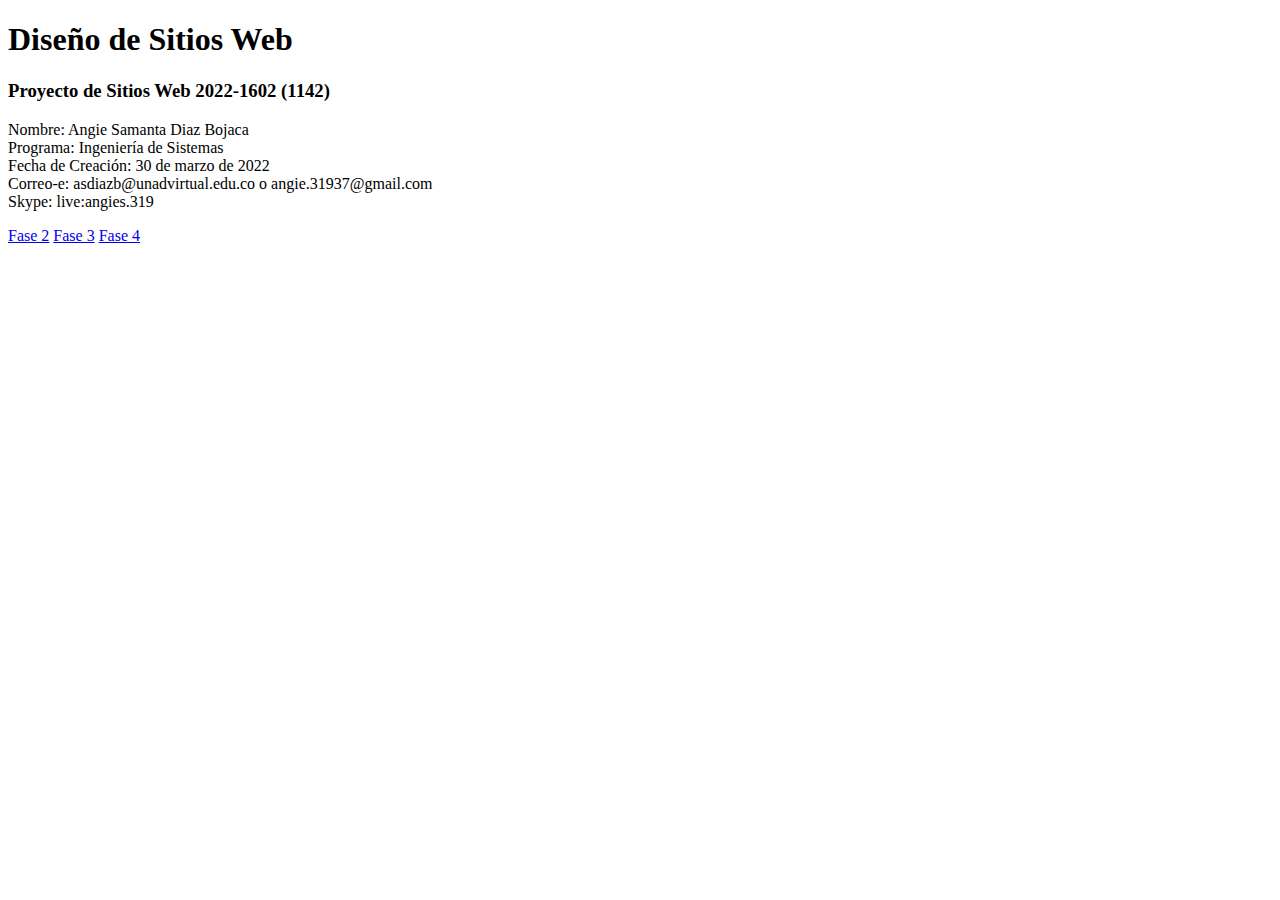
<file: index.html>
<!DOCTYPE html>
<html lang="es">
<head>
    <meta charset="UTF-8">
    <meta http-equiv="X-UA-Compatible" content="IE=edge">
    <meta name="viewport" content="width=device-width, initial-scale=1.0">
    <title>Document</title>
</head>
<body>
    <h1>Diseño de Sitios Web</h1>
    <h3>Proyecto de Sitios Web 2022-1602 (1142)</h3>
    <p>Nombre: Angie Samanta Diaz Bojaca<br>
    Programa: Ingeniería de Sistemas <br>
    Fecha de Creación: 30 de marzo de 2022<br>
    Correo-e: asdiazb@unadvirtual.edu.co o angie.31937@gmail.com<br> 
    Skype: live:angies.319
    </p>

    <a href="Fase 2/design.html"> Fase 2</a>
    <a href="Fase 3/index.html"> Fase 3</a>
    <a href="Fase 4/index.html"> Fase 4</a>
</body>
</html>
</file>
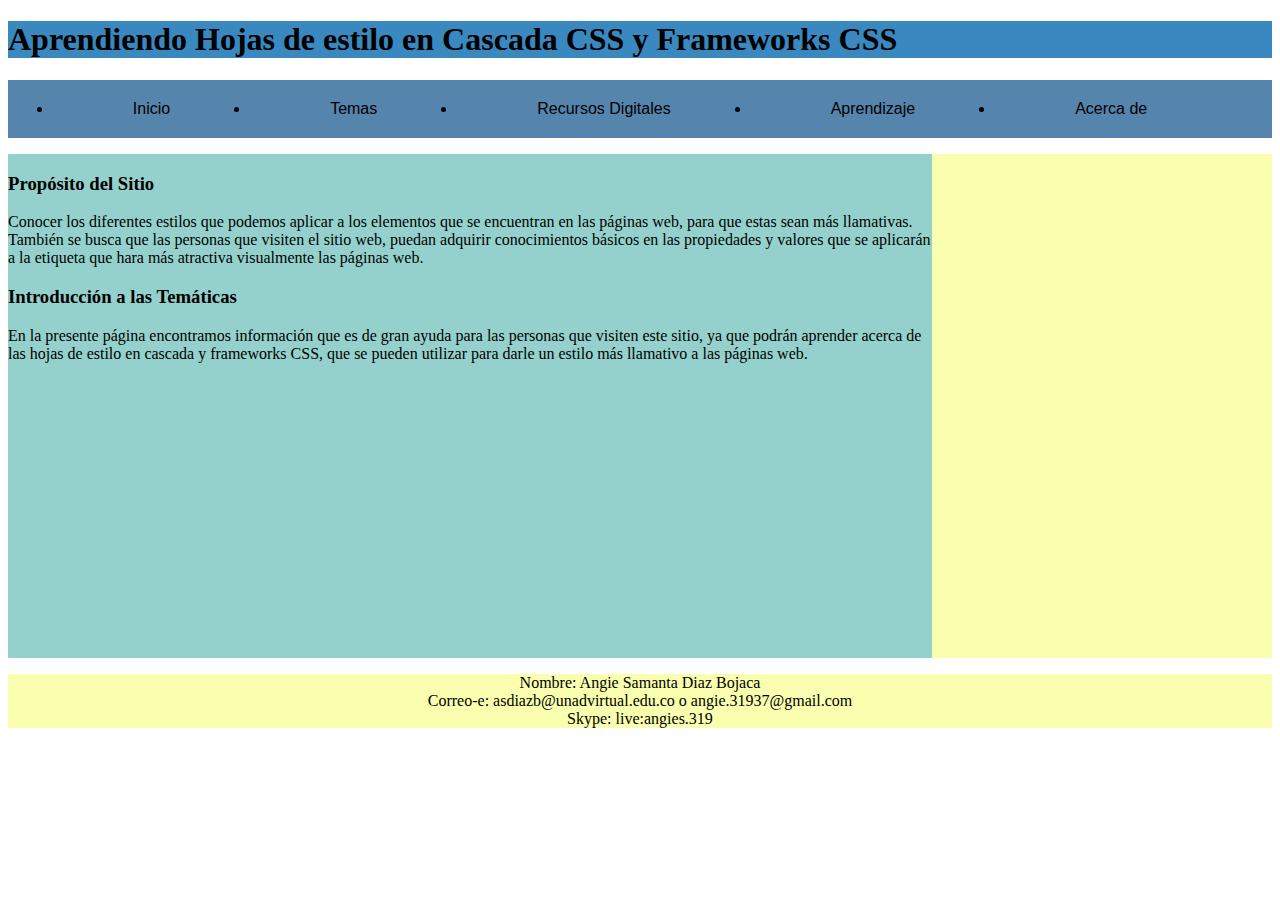
<file: Fase 3/index.html>
<!DOCTYPE html>
<html lang="es">

<head>
    <meta charset="UTF-8">
    <meta http-equiv="X-UA-Compatible" content="IE=edge">
    <meta name="viewport" content="width=device-width, initial-scale=1.0">
    <title>Document</title>
    <link rel="stylesheet" href="CSS/estilos.css">
</head>

<body>
    <header>
        <!-- Titulo del sitio -->
        <h1>
            Aprendiendo Hojas de estilo en Cascada CSS y Frameworks CSS
        </h1>
    </header>
    <nav>
        <ul class="menu">
            <li><a href="index.html">Inicio</a></li>
            <li><a href="#">Temas</a>
                <ul>
                    <li><a href="tema1.html">Hojas de Estilo en Cascada CSS</a></li>
                    <li><a href="tema2.html">Frameworks CSS </a></li>
                </ul>
            </li>
            <li><a href="#">Recursos Digitales</a>
                <ul>
                    <li> <a href="recurso1.html"> Recursos 1</a></li>
                    <li> <a href="recurso2.html"> Recursos 2</a></li>
                </ul>
            </li>
            <li><a href="#">Aprendizaje</a>
                <ul>
                    <li>Actividad 1</li>
                    <li>Actividad 2</li>
                </ul>
            </li>
            <li><a href="#">Acerca de</a>
                <ul>
                    <li> <a href="autor.html">Autor</a></li>   
                </ul>
            </li>
        </ul>
    </nav>
    <main>
        <section>
            <article>
                <h3>Propósito del Sitio</h3>
                <p>Conocer los diferentes estilos que podemos aplicar a los elementos que se encuentran en las páginas web,
                    para que estas sean más llamativas.
                    También se busca que las personas que visiten el sitio web, puedan adquirir conocimientos básicos en las
                    propiedades y valores que se aplicarán a la etiqueta que hara más atractiva visualmente las páginas web.  </p>
            </article>
            <article>
                <h3>Introducción a las Temáticas</h3>
                <p>En la presente página encontramos información que es de gran ayuda para las personas que visiten este sitio,
                    ya que podrán aprender acerca de las hojas de estilo en cascada y frameworks CSS, que se pueden utilizar para 
                    darle un estilo más llamativo a las páginas web. </p>

            </article>
        </section>
        <aside>
            <iframe src="https://www.facebook.com/plugins/page.php?href=https%3A%2F%2F.facebook.com%2FUniversidadUNAD%2F&tabs=timeline&width=340&height=500&small_header=false&adapt_container_width=true&hide_cover=false&show_facepile=true&appId" width="340" height="500" style="border:none;overflow:hidden" scrolling="no" frameborder="0" allowfullscreen="true" allow="autoplay; clipboard-write; encrypted-media; picture-in-picture; web-share"></iframe>
        </aside>
    </main>
    <footer>
        <p>Nombre: Angie Samanta Diaz Bojaca <br>
            Correo-e: asdiazb@unadvirtual.edu.co o angie.31937@gmail.com<br>
            Skype: live:angies.319
        </p>
        </footer>
    </section>
</body>
</html>
</file>
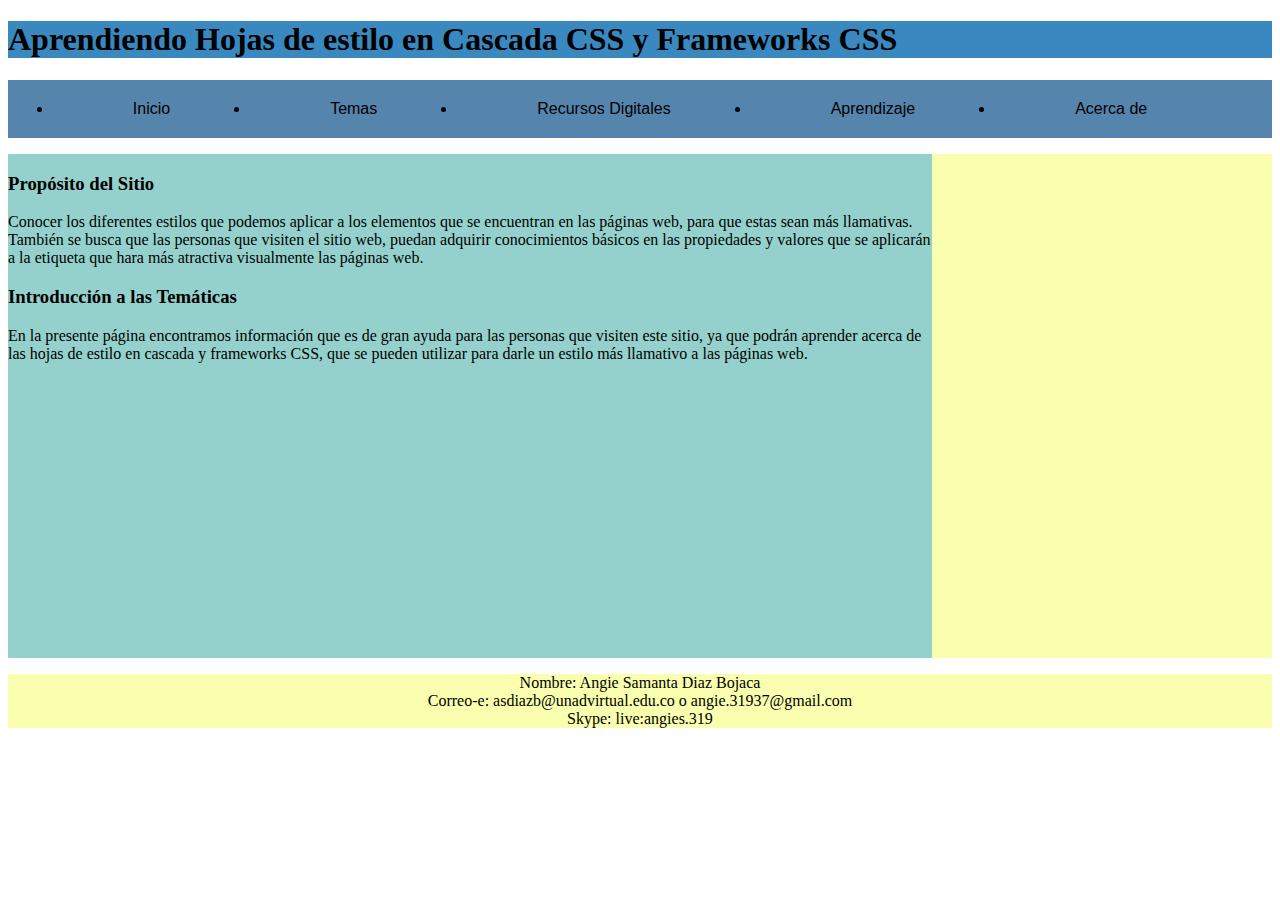
<file: Fase 4/index.html>
<!DOCTYPE html>
<html lang="es">

<head>
    <meta charset="UTF-8">
    <meta http-equiv="X-UA-Compatible" content="IE=edge">
    <meta name="viewport" content="width=device-width, initial-scale=1.0">
    <title>Document</title>
    <link rel="stylesheet" href="CSS/estilos.css">
</head>

<body>
    <header>
        <!-- Titulo del sitio -->
        <h1>
            Aprendiendo Hojas de estilo en Cascada CSS y Frameworks CSS
        </h1>
    </header>
    <nav>
        <ul class="menu">
            <li><a href="index.html">Inicio</a></li>
            <li><a href="#">Temas</a>
                <ul>
                    <li><a href="tema1.html">Hojas de Estilo en Cascada CSS</a></li>
                    <li><a href="tema2.html">Frameworks CSS </a></li>
                </ul>
            </li>
            <li><a href="#">Recursos Digitales</a>
                <ul>
                    <li> <a href="recurso1.html"> Recursos 1</a></li>
                    <li> <a href="recurso2.html"> Recursos 2</a></li>
                </ul>
            </li>
            <li><a href="#">Aprendizaje</a>
                <ul>
                    <li> <a href="Aprendizaje 1.html"> Actividad 1</a></li>
                    <li> <a href="Aprendizaje 2.html"> Actividad 2</a></li>
                </ul>
            </li>
            <li><a href="#">Acerca de</a>
                <ul>
                    <li> <a href="autor.html">Autor</a></li>   
                </ul>
            </li>
        </ul>
    </nav>
    <main>
        <section>
            <article>
                <h3>Propósito del Sitio</h3>
                <p>Conocer los diferentes estilos que podemos aplicar a los elementos que se encuentran en las páginas web,
                    para que estas sean más llamativas.
                    También se busca que las personas que visiten el sitio web, puedan adquirir conocimientos básicos en las
                    propiedades y valores que se aplicarán a la etiqueta que hara más atractiva visualmente las páginas web.  </p>
            </article>
            <article>
                <h3>Introducción a las Temáticas</h3>
                <p>En la presente página encontramos información que es de gran ayuda para las personas que visiten este sitio,
                    ya que podrán aprender acerca de las hojas de estilo en cascada y frameworks CSS, que se pueden utilizar para 
                    darle un estilo más llamativo a las páginas web. </p>

            </article>
        </section>
        <aside>
            <iframe src="https://www.facebook.com/plugins/page.php?href=https%3A%2F%2F.facebook.com%2FUniversidadUNAD%2F&tabs=timeline&width=340&height=500&small_header=false&adapt_container_width=true&hide_cover=false&show_facepile=true&appId" width="340" height="500" style="border:none;overflow:hidden" scrolling="no" frameborder="0" allowfullscreen="true" allow="autoplay; clipboard-write; encrypted-media; picture-in-picture; web-share"></iframe>
        </aside>
    </main>
    <footer>
        <p>Nombre: Angie Samanta Diaz Bojaca <br>
            Correo-e: asdiazb@unadvirtual.edu.co o angie.31937@gmail.com<br>
            Skype: live:angies.319
        </p>
        </footer>
    </section>
</body>
</html>
</file>
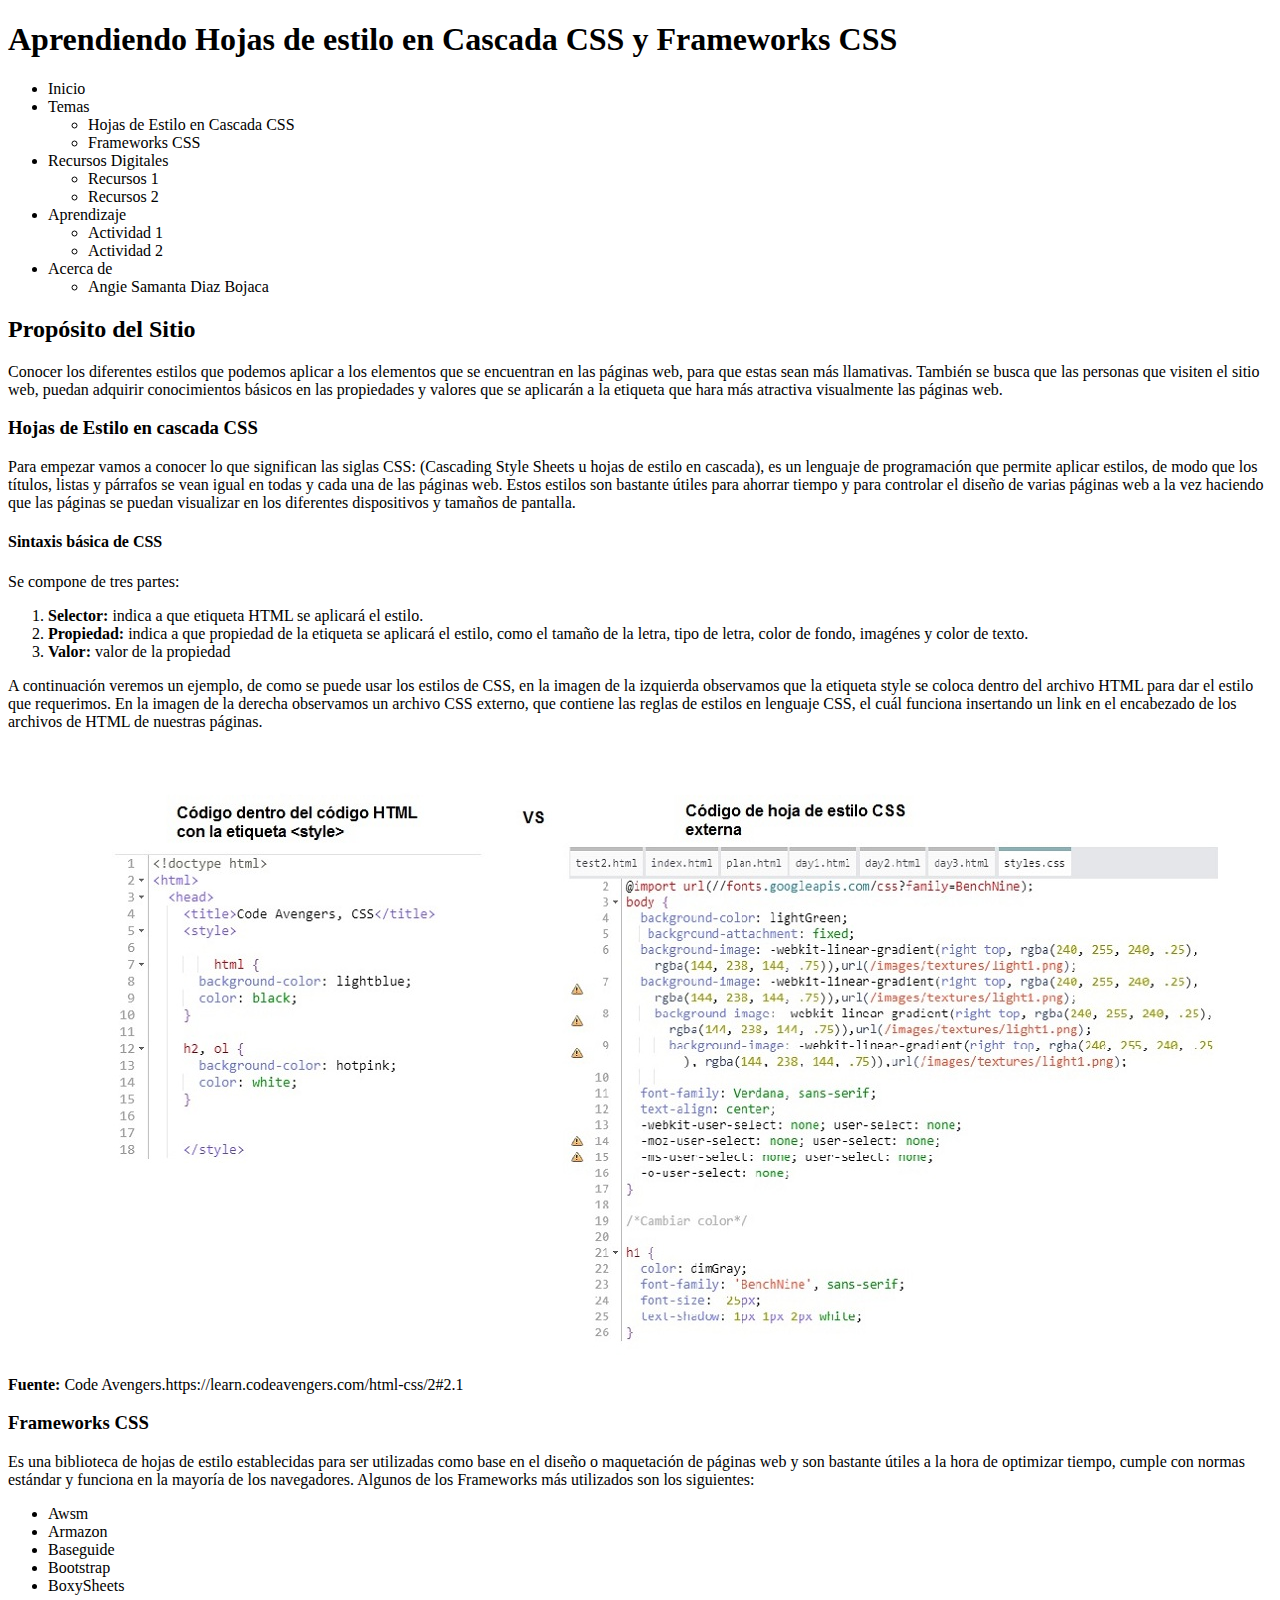
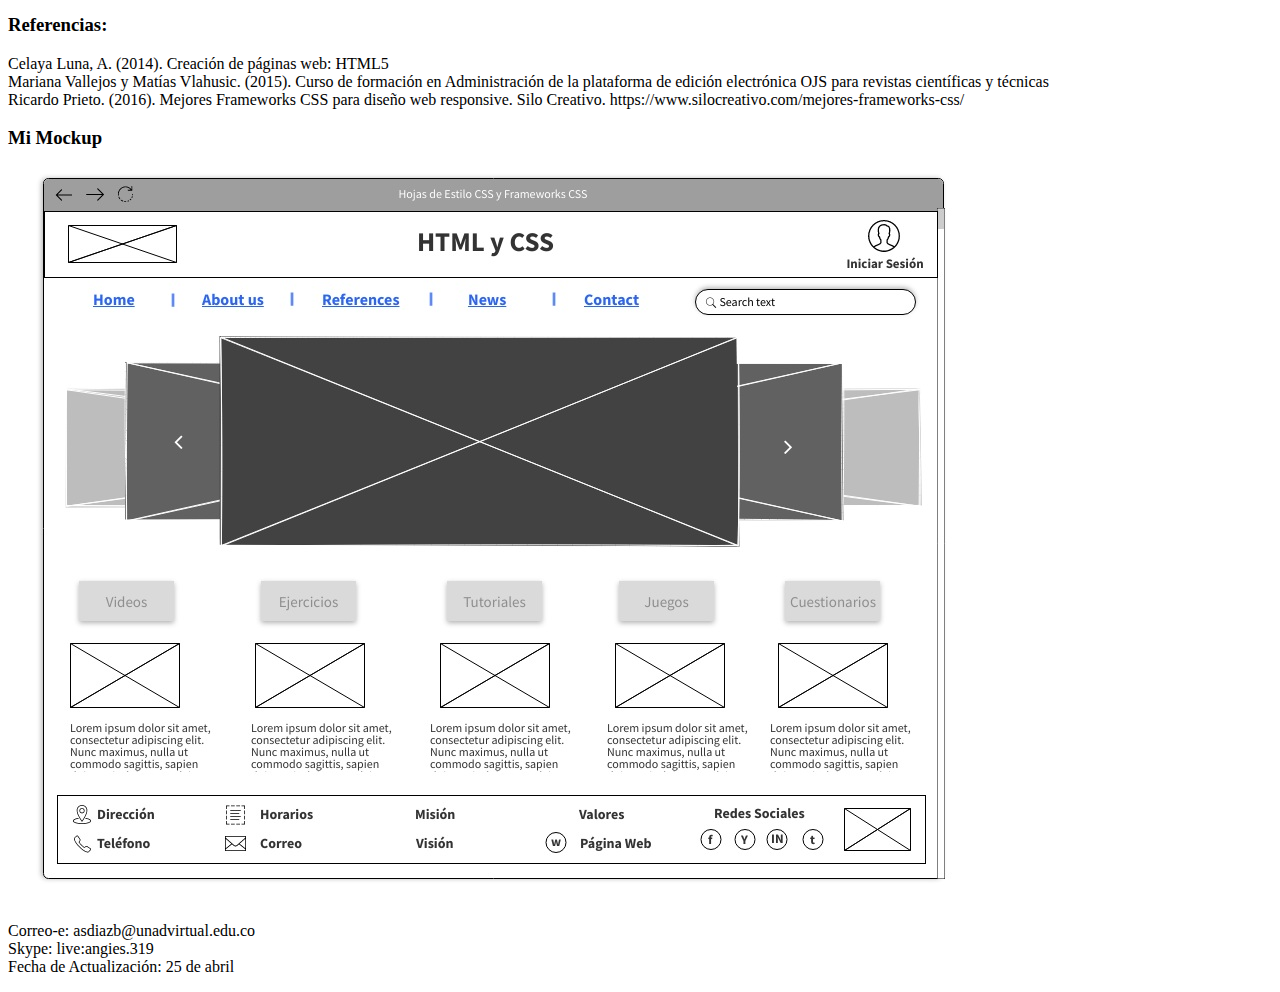
<file: Fase 2/design.html>
<!DOCTYPE html>
<html lang="es">

<head>
    <meta charset="UTF-8">
    <meta http-equiv="X-UA-Compatible" content="IE=edge">
    <meta name="viewport" content="width=device-width, initial-scale=1.0">
    <title>Document</title>
</head>

<body>
    <header>
        <!-- Titulo del sitio -->
        <h1>
            Aprendiendo Hojas de estilo en Cascada CSS y Frameworks CSS
        </h1>
    </header>
    <nav>
        <ul>
            <li>Inicio</li>
            <li>Temas
                <ul>
                    <li>Hojas de Estilo en Cascada CSS</li>
                    <li>Frameworks CSS</li>
                </ul>
            </li>
            <li>Recursos Digitales
                <ul>
                    <li>Recursos 1</li>
                    <li>Recursos 2</li>
                </ul>
            </li>
            <li>Aprendizaje
                <ul>
                    <li>Actividad 1</li>
                    <li>Actividad 2</li>
                </ul>
            </li>
            <li>Acerca de
                <ul>
                    <li>Angie Samanta Diaz Bojaca</li>
                </ul>
            </li>
        </ul>
    </nav>
    <section>
        <h2>Propósito del Sitio</h2>
        <p>
            Conocer los diferentes estilos que podemos aplicar a los elementos que se encuentran en las páginas web,
            para que estas sean más llamativas.
            También se busca que las personas que visiten el sitio web, puedan adquirir conocimientos básicos en las
            propiedades y valores que se aplicarán a la etiqueta que hara más atractiva visualmente las páginas web.
        </p>
        <article>
            <h3>Hojas de Estilo en cascada CSS</h3>
            <p>
                Para empezar vamos a conocer lo que significan las siglas CSS: (Cascading Style Sheets u hojas de estilo
                en cascada), es un lenguaje de programación que permite aplicar estilos, de modo que los títulos, listas
                y párrafos
                se vean igual en todas y cada una de las páginas web. Estos estilos son bastante útiles para ahorrar
                tiempo y para controlar el diseño de varias páginas web a la vez haciendo que las páginas se puedan
                visualizar en los diferentes
                dispositivos y tamaños de pantalla.
            <h4>Sintaxis básica de CSS</h4>
            <p>Se compone de tres partes:
            <ol>
                <li><strong>Selector:</strong> indica a que etiqueta HTML se aplicará el estilo.</li>
                <li><strong>Propiedad:</strong> indica a que propiedad de la etiqueta se aplicará el estilo, como el
                    tamaño de la letra, tipo de letra, color de fondo, imagénes y color de texto. </li>
                <li><strong>Valor:</strong> valor de la propiedad</li>
            </ol>
            <p>A continuación veremos un ejemplo, de como se puede usar los estilos de CSS, en la imagen de la izquierda
                observamos que la etiqueta style se coloca dentro del archivo HTML para dar el estilo que requerimos.
                En la imagen de la derecha observamos un archivo CSS externo, que contiene las reglas de estilos en
                lenguaje CSS, el cuál funciona insertando un link en el encabezado de los archivos de HTML de nuestras
                páginas.
            </p>
            </p>
            </p>
            <img src="img/Código CSS.jpg" alt="Ejemplo de estilo CSS">
            <p><strong>Fuente:</strong> Code Avengers.https://learn.codeavengers.com/html-css/2#2.1</p>

        </article>

        <article>
            <h3>Frameworks CSS</h3>
            <p>
                Es una biblioteca de hojas de estilo establecidas para ser utilizadas como base en el diseño o
                maquetación de páginas web y son bastante útiles a la hora de optimizar tiempo, cumple con normas
                estándar y funciona en la mayoría de los navegadores. Algunos de los Frameworks más utilizados son los
                siguientes:
            </p>
            <ul>
                <li>Awsm</li>
                <li>Armazon</li>
                <li>Baseguide</li>
                <li>Bootstrap</li>
                <li>BoxySheets</li>
            </ul>
        </article>

        <h3><strong>Referencias:</strong></h3>
        <p>Celaya Luna, A. (2014). Creación de páginas web: HTML5 <br>
            Mariana Vallejos y Matías Vlahusic. (2015). Curso de formación en Administración de la plataforma de edición
            electrónica OJS para revistas científicas y técnicas <br>
            Ricardo Prieto. (2016). Mejores Frameworks CSS para diseño web responsive. Silo Creativo.
            https://www.silocreativo.com/mejores-frameworks-css/
        </p>

        <article>
            <h3>Mi Mockup</h3>
            <img src="img/Mockup.jpg" alt="">
        </article>

        <footer>
            <p>
                Correo-e: asdiazb@unadvirtual.edu.co <br>
                Skype: live:angies.319 <br>
                Fecha de Actualización: 25 de abril
            </p>
        </footer>
    </section>
</body>

</html>
</file>
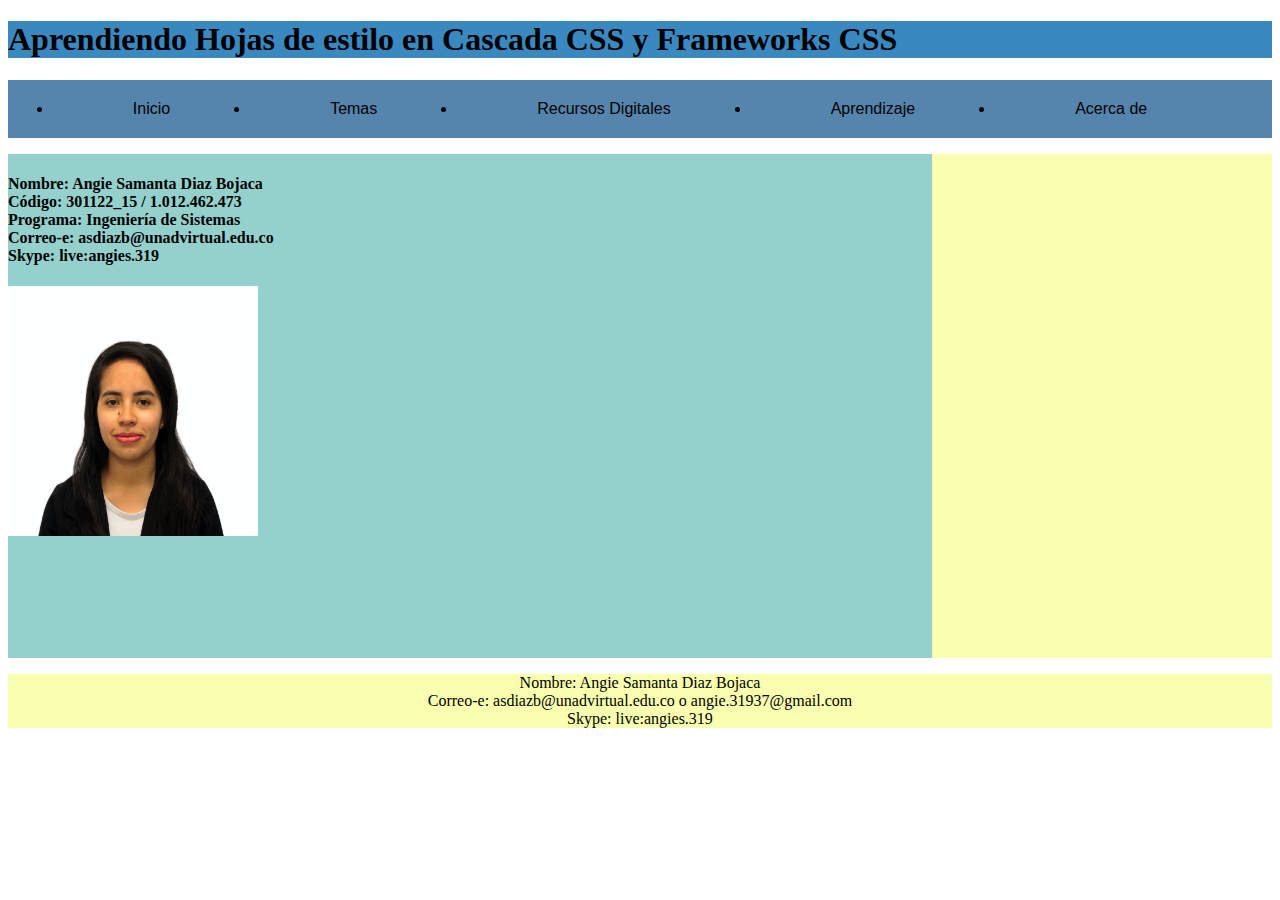
<file: Fase 3/autor.html>
<!DOCTYPE html>
<html lang="es">

<head>
    <meta charset="UTF-8">
    <meta http-equiv="X-UA-Compatible" content="IE=edge">
    <meta name="viewport" content="width=device-width, initial-scale=1.0">
    <title>Document</title>
    <link rel="stylesheet" href="CSS/estilos.css">
</head>

<body>
    <header>
        <!-- Titulo del sitio -->
        <h1>
            Aprendiendo Hojas de estilo en Cascada CSS y Frameworks CSS
        </h1>
    </header>
    <nav>
        <ul class="menu">
            <li><a href="index.html">Inicio</a></li>
            <li><a href="#">Temas</a>
                <ul>
                    <li><a href="tema1.html">Hojas de Estilo en Cascada CSS</a></li>
                    <li><a href="tema2.html">Frameworks CSS </a></li>
                </ul>
            </li>
            <li><a href="#">Recursos Digitales</a>
                <ul>
                    <li> <a href="recurso1.html"> Recursos 1</a></li>
                    <li> <a href="recurso2.html"> Recursos 2</a></li>
                </ul>
            </li>
            <li><a href="#">Aprendizaje</a>
                <ul>
                    <li>Actividad 1</li>
                    <li>Actividad 2</li>
                </ul>
            </li>
            <li><a href="#">Acerca de</a>
                <ul>
                    <li> <a href="autor.html">Autor</a></li>   
                </ul>
            </li>
        </ul>
    </nav>
    <main>
        <section>
            <article>
                <h4>Nombre: Angie Samanta Diaz Bojaca <br>
                    Código: 301122_15 / 1.012.462.473 <br>
                    Programa: Ingeniería de Sistemas <br>
                    Correo-e: asdiazb@unadvirtual.edu.co <br>
                    Skype: live:angies.319 <br>
                </h4>

            </article>
            <article>
                <p><img src="img/Angie.jpg" alt="Rostro de Autor" height="250px" width="250px"></p>

            </article>
        </section>
        <aside>
            <iframe src="https://www.facebook.com/plugins/page.php?href=https%3A%2F%2F.facebook.com%2FUniversidadUNAD%2F&tabs=timeline&width=340&height=500&small_header=false&adapt_container_width=true&hide_cover=false&show_facepile=true&appId" width="340" height="500" style="border:none;overflow:hidden" scrolling="no" frameborder="0" allowfullscreen="true" allow="autoplay; clipboard-write; encrypted-media; picture-in-picture; web-share"></iframe>
        </aside>
    </main>
    <footer>
        <p>Nombre: Angie Samanta Diaz Bojaca <br>
            Correo-e: asdiazb@unadvirtual.edu.co o angie.31937@gmail.com<br>
            Skype: live:angies.319</p>
        </footer>
    </section>
</body>
</html>
</file>
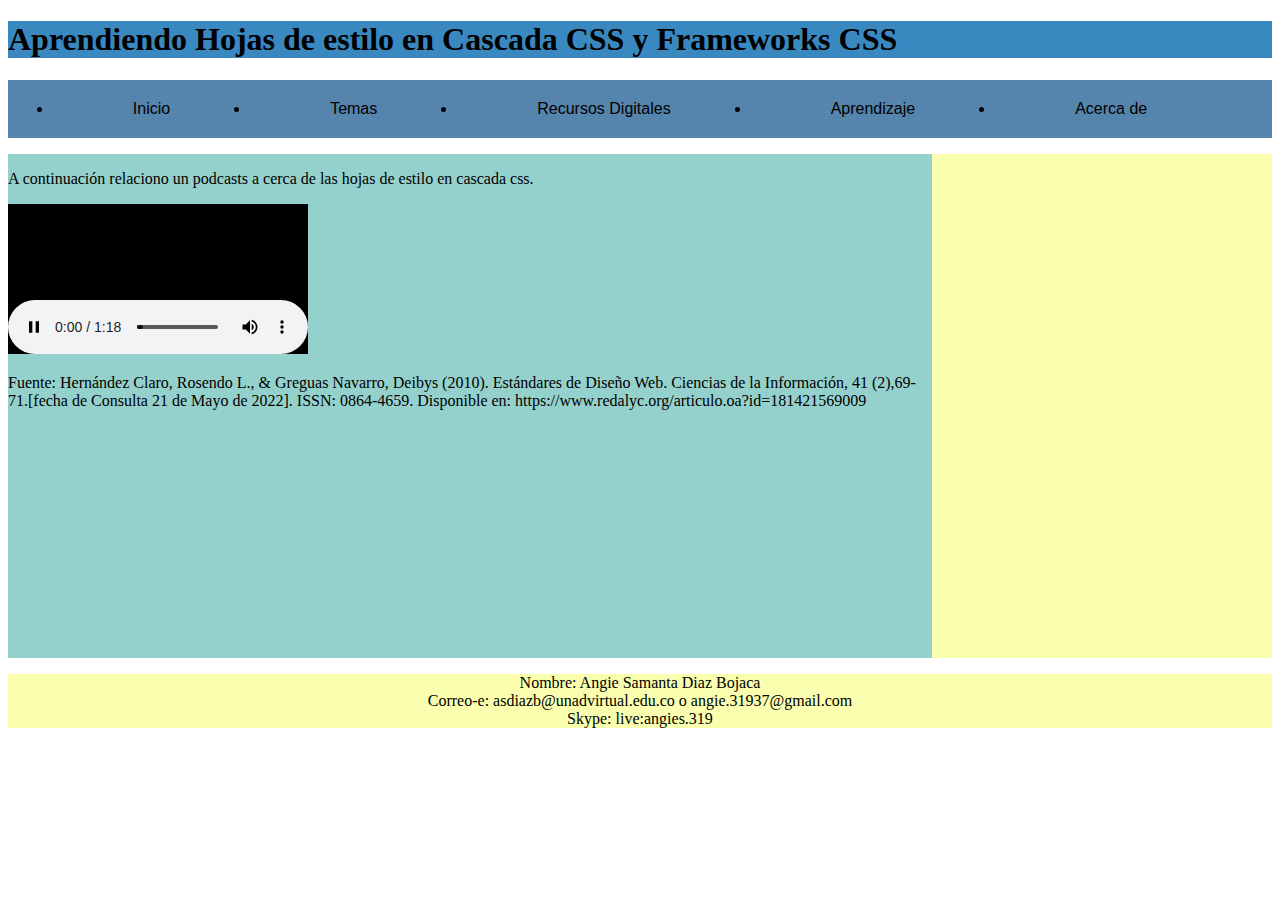
<file: Fase 3/recurso1.html>
<!DOCTYPE html>
<html lang="es">

<head>
    <meta charset="UTF-8">
    <meta http-equiv="X-UA-Compatible" content="IE=edge">
    <meta name="viewport" content="width=device-width, initial-scale=1.0">
    <title>Document</title>
    <link rel="stylesheet" href="CSS/estilos.css">
</head>

<body>
    <header>
        <!-- Titulo del sitio -->
        <h1>
            Aprendiendo Hojas de estilo en Cascada CSS y Frameworks CSS
        </h1>
    </header>
    <nav>
        <ul class="menu">
            <li><a href="index.html">Inicio</a></li>
            <li><a href="#">Temas</a>
                <ul>
                    <li><a href="tema1.html">Hojas de Estilo en Cascada CSS</a></li>
                    <li><a href="tema2.html">Frameworks CSS </a></li>
                </ul>
            </li>
            <li><a href="#">Recursos Digitales</a>
                <ul>
                    <li> <a href="recurso1.html"> Recursos 1</a></li>
                    <li> <a href="recurso2.html"> Recursos 2</a></li>
                </ul>
            </li>
            <li><a href="#">Aprendizaje</a>
                <ul>
                    <li>Actividad 1</li>
                    <li>Actividad 2</li>
                </ul>
            </li>
            <li><a href="#">Acerca de</a>
                <ul>
                    <li> <a href="autor.html">Autor</a></li>   
                </ul>
            </li>
        </ul>
    </nav>
    <main>
        <section>
            <article>
                <p>A continuación relaciono un podcasts a cerca de las hojas de estilo en cascada css.</p>
            <article>
                <iframe src="audios/Podcasts.m4a" frameborder="0"></iframe>
                <p>Fuente: Hernández Claro, Rosendo L., & Greguas Navarro, Deibys (2010). 
                Estándares de Diseño Web. Ciencias de la Información, 41 (2),69-71.[fecha de Consulta 21 de Mayo de 2022]. ISSN: 0864-4659. Disponible en:   https://www.redalyc.org/articulo.oa?id=181421569009</p>
            </article>
        </section>
        <aside>
            <iframe src="https://www.facebook.com/plugins/page.php?href=https%3A%2F%2F.facebook.com%2FUniversidadUNAD%2F&tabs=timeline&width=340&height=500&small_header=false&adapt_container_width=true&hide_cover=false&show_facepile=true&appId" width="340" height="500" style="border:none;overflow:hidden" scrolling="no" frameborder="0" allowfullscreen="true" allow="autoplay; clipboard-write; encrypted-media; picture-in-picture; web-share"></iframe>
        </aside>
    </main>
    <footer>
        <p>Nombre: Angie Samanta Diaz Bojaca <br>
            Correo-e: asdiazb@unadvirtual.edu.co o angie.31937@gmail.com<br>
            Skype: live:angies.319</p>
        </footer>
    </section>
</body>
</html>
</file>
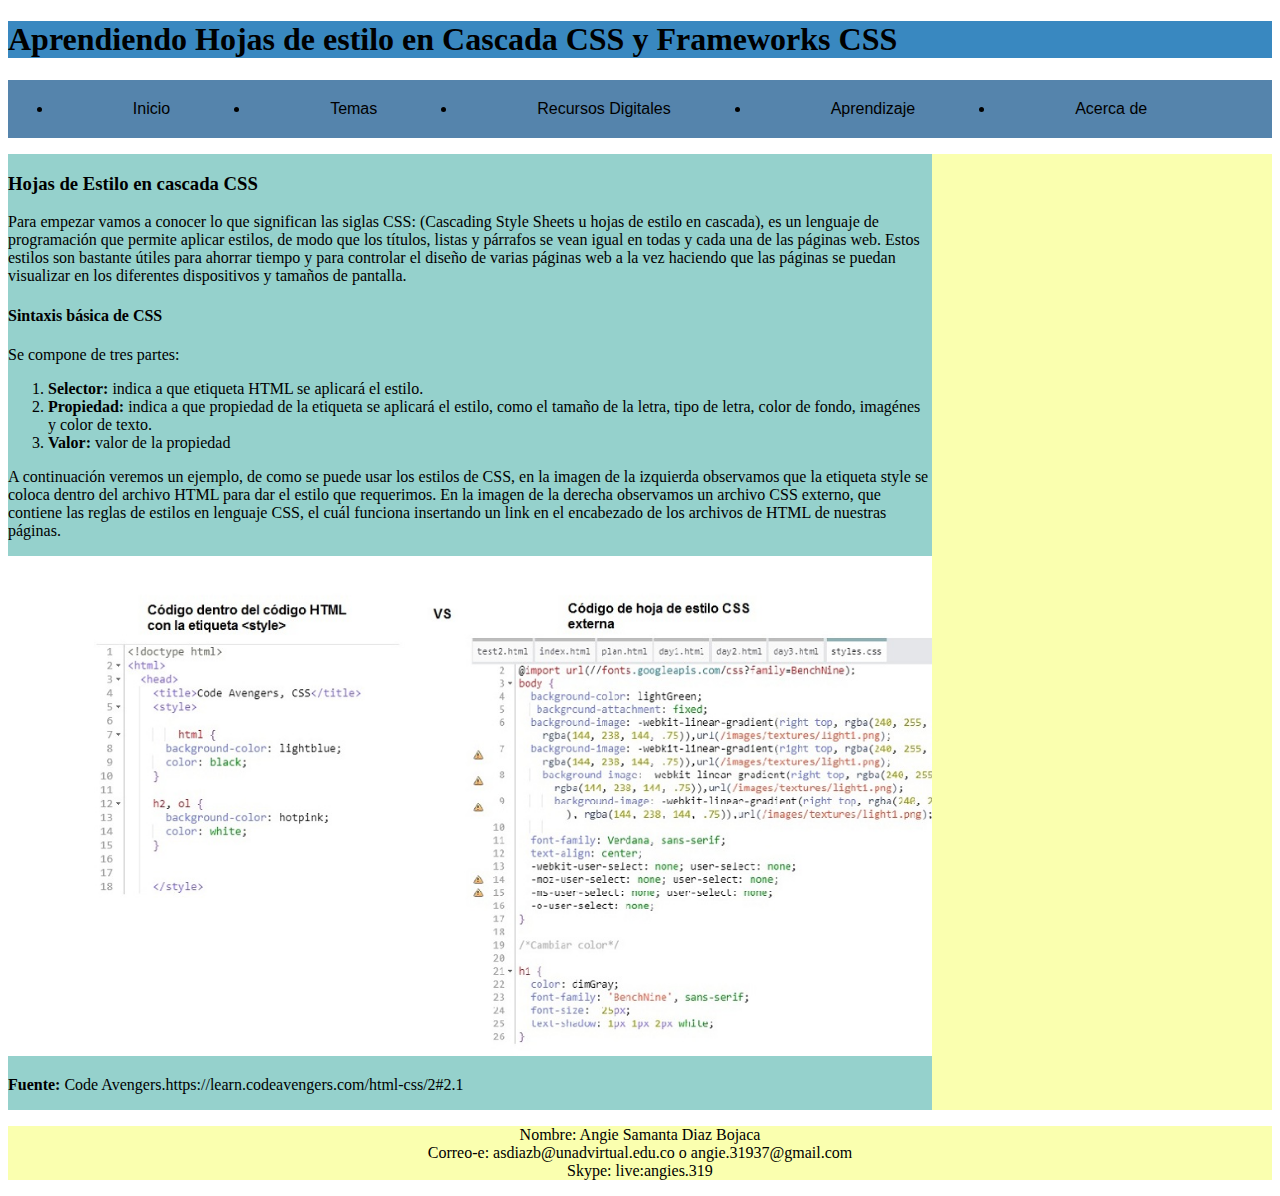
<file: Fase 3/tema1.html>
<!DOCTYPE html>
<html lang="es">

<head>
    <meta charset="UTF-8">
    <meta http-equiv="X-UA-Compatible" content="IE=edge">
    <meta name="viewport" content="width=device-width, initial-scale=1.0">
    <title>Document</title>
    <link rel="stylesheet" href="CSS/estilos.css">
</head>

<body>
    <header>
        <!-- Titulo del sitio -->
        <h1>
            Aprendiendo Hojas de estilo en Cascada CSS y Frameworks CSS
        </h1>
    </header>
    <nav>
        <ul class="menu">
            <li><a href="index.html">Inicio</a></li>
            <li><a href="#">Temas</a>
                <ul>
                    <li><a href="tema1.html">Hojas de Estilo en Cascada CSS</a></li>
                    <li><a href="tema2.html">Frameworks CSS </a></li>
                </ul>
            </li>
            <li><a href="#">Recursos Digitales</a>
                <ul>
                    <li> <a href="recurso1.html"> Recursos 1</a></li>
                    <li> <a href="recurso2.html"> Recursos 2</a></li>
                </ul>
            </li>
            <li><a href="#">Aprendizaje</a>
                <ul>
                    <li>Actividad 1</li>
                    <li>Actividad 2</li>
                </ul>
            </li>
            <li><a href="#">Acerca de</a>
                <ul>
                    <li> <a href="autor.html">Autor</a></li>   
                </ul>
            </li>
        </ul>
    </nav>
    <main>
        <section>
            <article>
                <h3>Hojas de Estilo en cascada CSS</h3>
                <p>Para empezar vamos a conocer lo que significan las siglas CSS: (Cascading Style Sheets u hojas de estilo en cascada), es un lenguaje de programación que permite aplicar estilos, de modo que los títulos, listas y párrafos se vean igual en todas y cada una de las páginas web. 
                    Estos estilos son bastante útiles para ahorrar tiempo y para controlar el diseño de varias páginas web a la vez haciendo que las páginas se puedan visualizar en los diferentes dispositivos y tamaños de pantalla.
                </p>
                <h4>Sintaxis básica de CSS</h4>
                <p>Se compone de tres partes:
                    <ol>
                        <li><strong>Selector:</strong> indica a que etiqueta HTML se aplicará el estilo.</li>
                        <li><strong>Propiedad:</strong> indica a que propiedad de la etiqueta se aplicará el estilo, como el
                            tamaño de la letra, tipo de letra, color de fondo, imagénes y color de texto. </li>
                        <li><strong>Valor:</strong> valor de la propiedad</li>
                    </ol>
                </p>    
            </article>
            <article>
                <p>A continuación veremos un ejemplo, de como se puede usar los estilos de CSS, en la imagen de la izquierda
                    observamos que la etiqueta style se coloca dentro del archivo HTML para dar el estilo que requerimos.
                    En la imagen de la derecha observamos un archivo CSS externo, que contiene las reglas de estilos en
                    lenguaje CSS, el cuál funciona insertando un link en el encabezado de los archivos de HTML de nuestras
                    páginas. </p>
                    <img src="img/Código CSS.jpg" width="1000px" height="500px" alt="Ejemplo de estilo CSS">
                    <p><strong>Fuente:</strong> Code Avengers.https://learn.codeavengers.com/html-css/2#2.1</p>

            </article>
        </section>
        <aside>
            <iframe src="https://www.facebook.com/plugins/page.php?href=https%3A%2F%2F.facebook.com%2FUniversidadUNAD%2F&tabs=timeline&width=340&height=500&small_header=false&adapt_container_width=true&hide_cover=false&show_facepile=true&appId" width="340" height="500" style="border:none;overflow:hidden" scrolling="no" frameborder="0" allowfullscreen="true" allow="autoplay; clipboard-write; encrypted-media; picture-in-picture; web-share"></iframe>
        </aside>
    </main>
    <footer>
        <p>Nombre: Angie Samanta Diaz Bojaca <br>
            Correo-e: asdiazb@unadvirtual.edu.co o angie.31937@gmail.com<br>
            Skype: live:angies.319</p>
        </footer>
    </section>
</body>
</html>
</file>
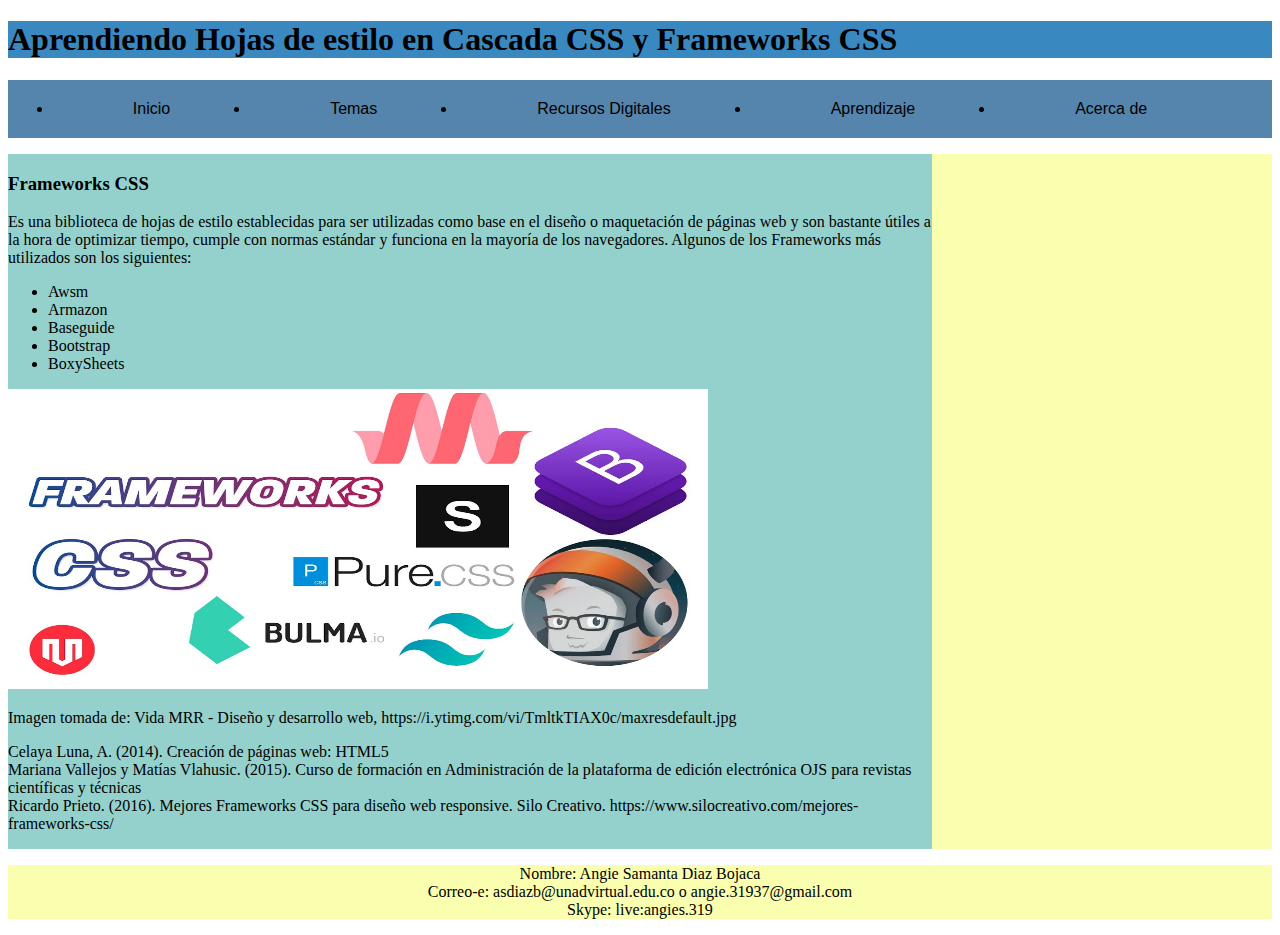
<file: Fase 3/tema2.html>
<!DOCTYPE html>
<html lang="es">

<head>
    <meta charset="UTF-8">
    <meta http-equiv="X-UA-Compatible" content="IE=edge">
    <meta name="viewport" content="width=device-width, initial-scale=1.0">
    <title>Document</title>
    <link rel="stylesheet" href="CSS/estilos.css">
</head>

<body>
    <header>
        <!-- Titulo del sitio -->
        <h1>
            Aprendiendo Hojas de estilo en Cascada CSS y Frameworks CSS
        </h1>
    </header>
    <nav>
        <ul class="menu">
            <li><a href="index.html">Inicio</a></li>
            <li><a href="#">Temas</a>
                <ul>
                    <li><a href="tema1.html">Hojas de Estilo en Cascada CSS</a></li>
                    <li><a href="tema2.html">Frameworks CSS </a></li>
                </ul>
            </li>
            <li><a href="#">Recursos Digitales</a>
                <ul>
                    <li> <a href="recurso1.html"> Recursos 1</a></li>
                    <li> <a href="recurso2.html"> Recursos 2</a></li>
                </ul>
            </li>
            <li><a href="#">Aprendizaje</a>
                <ul>
                    <li>Actividad 1</li>
                    <li>Actividad 2</li>
                </ul>
            </li>
            <li><a href="#">Acerca de</a>
                <ul>
                    <li> <a href="autor.html">Autor</a></li>   
                </ul>
            </li>
        </ul>
    </nav>
    <main>
        <section>
            <article>
                <h3>Frameworks CSS</h3>
                <p>Es una biblioteca de hojas de estilo establecidas para ser utilizadas como base en el diseño o
                    maquetación de páginas web y son bastante útiles a la hora de optimizar tiempo, cumple con normas
                    estándar y funciona en la mayoría de los navegadores. Algunos de los Frameworks más utilizados son los
                    siguientes:
                </p>
                <ul>
                    <li>Awsm</li>
                    <li>Armazon</li>
                    <li>Baseguide</li>
                    <li>Bootstrap</li>
                    <li>BoxySheets</li>
                </ul>
                <img src="img/Frameworks.jpg" width="700px" height="300px" alt="Frameworks mas utilizados">
                <p> Imagen tomada de: Vida MRR - Diseño y desarrollo web, https://i.ytimg.com/vi/TmltkTIAX0c/maxresdefault.jpg </p>
            </article>
            <article>
                <p>Celaya Luna, A. (2014). Creación de páginas web: HTML5 <br>
                    Mariana Vallejos y Matías Vlahusic. (2015). Curso de formación en Administración de la plataforma de edición
                    electrónica OJS para revistas científicas y técnicas <br>
                    Ricardo Prieto. (2016). Mejores Frameworks CSS para diseño web responsive. Silo Creativo.
                    https://www.silocreativo.com/mejores-frameworks-css/</p>

            </article>
        </section>
        <aside>
            <iframe src="https://www.facebook.com/plugins/page.php?href=https%3A%2F%2F.facebook.com%2FUniversidadUNAD%2F&tabs=timeline&width=340&height=500&small_header=false&adapt_container_width=true&hide_cover=false&show_facepile=true&appId" width="340" height="500" style="border:none;overflow:hidden" scrolling="no" frameborder="0" allowfullscreen="true" allow="autoplay; clipboard-write; encrypted-media; picture-in-picture; web-share"></iframe>
        </aside>
    </main>
    <footer>
        <p>Nombre: Angie Samanta Diaz Bojaca <br>
            Correo-e: asdiazb@unadvirtual.edu.co o angie.31937@gmail.com<br>
            Skype: live:angies.319</p>
        </footer>
    </section>
</body>
</html>
</file>
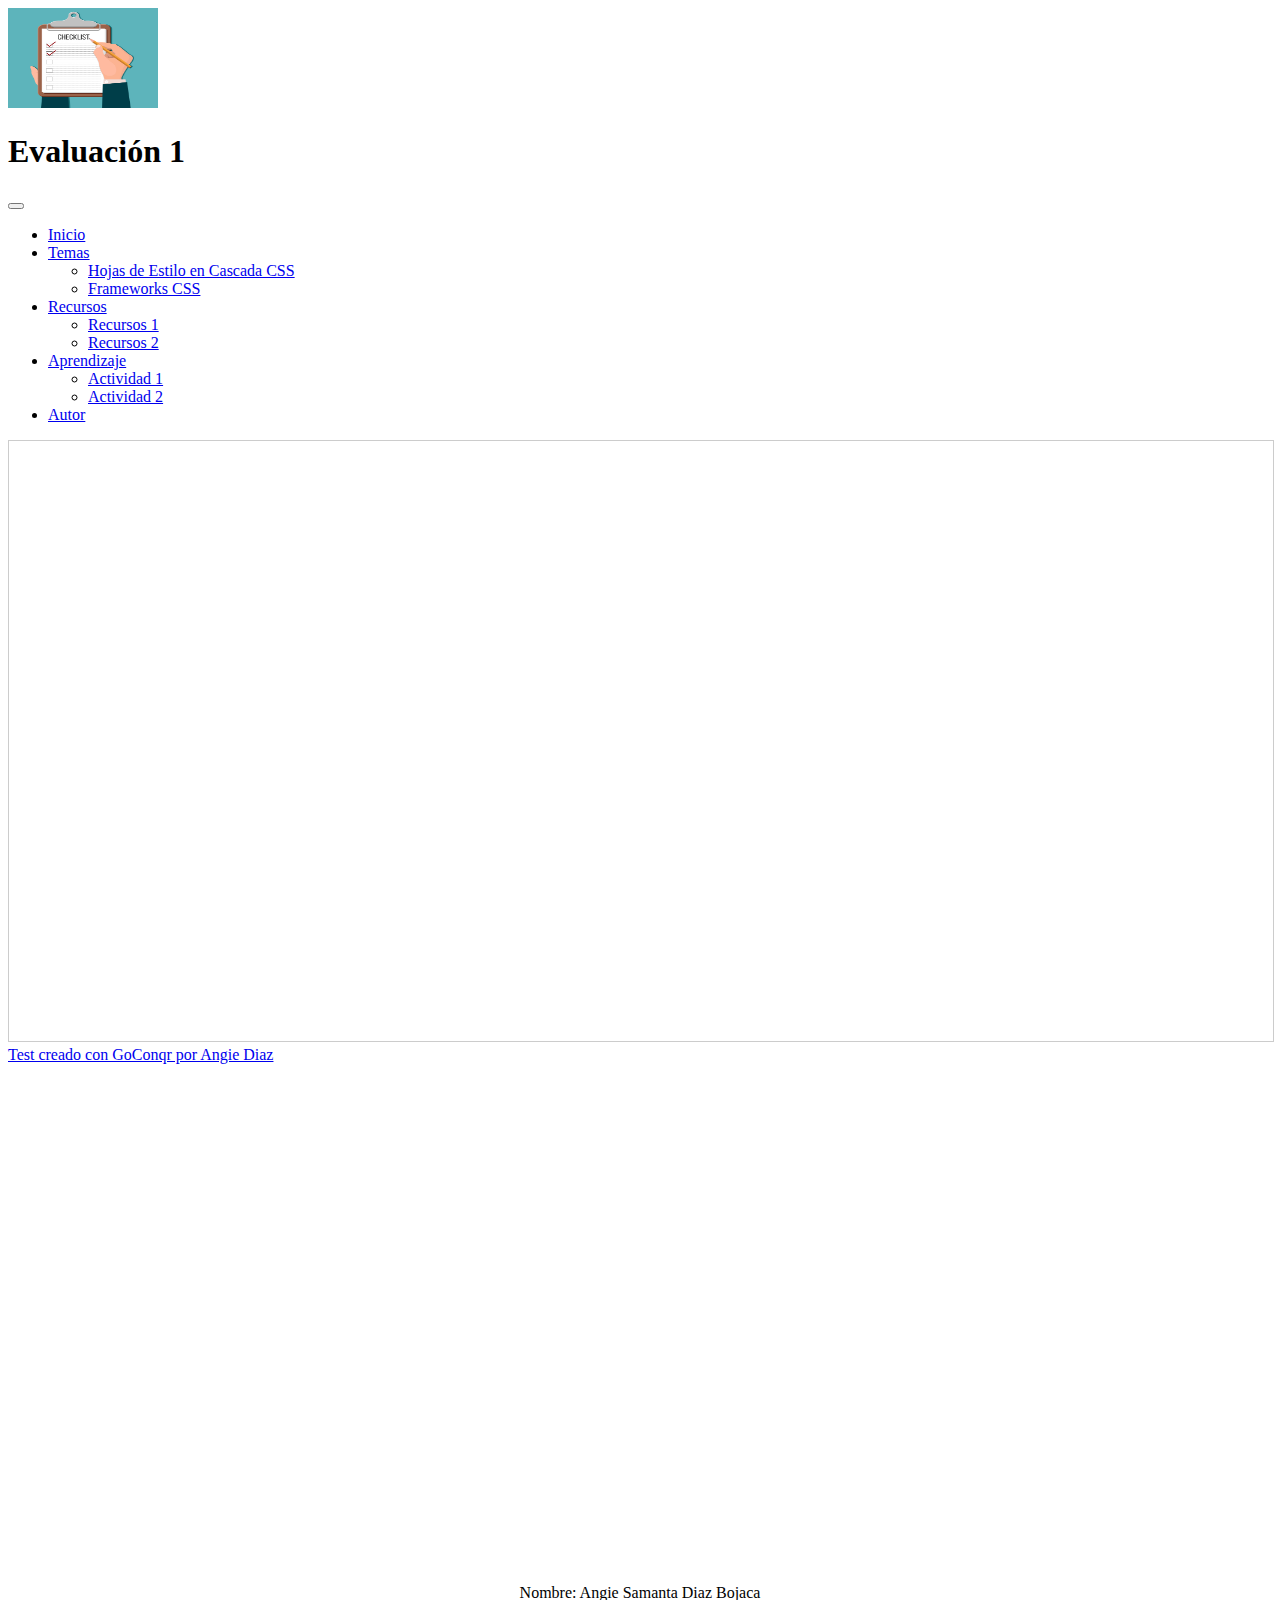
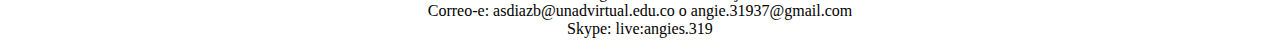
<file: Fase 4/Aprendizaje 1.html>
<!DOCTYPE html>
<html lang="en">

<head>
  <meta charset="UTF-8">
  <meta http-equiv="X-UA-Compatible" content="IE=edge">
  <meta name="viewport" content="width=device-width, initial-scale=1.0">
  <title>Document</title>
  <link href="https://cdn.jsdelivr.net/npm/bootstrap@5.2.0-beta1/dist/css/bootstrap.min.css" rel="stylesheet"
    integrity="sha384-0evHe/X+R7YkIZDRvuzKMRqM+OrBnVFBL6DOitfPri4tjfHxaWutUpFmBp4vmVor" crossorigin="anonymous">
  <script src="https://cdn.jsdelivr.net/npm/bootstrap@5.2.0-beta1/dist/js/bootstrap.bundle.min.js"
    integrity="sha384-pprn3073KE6tl6bjs2QrFaJGz5/SUsLqktiwsUTF55Jfv3qYSDhgCecCxMW52nD2"
    crossorigin="anonymous"></script>
</head>
<header class="contenedor-fluid bg-primary">
  <div class="row">
    <div class="col-4"><img src="img/Logo 1.jpg" alt="cuestionario" width="150px" height="100px"></div>
    <div class="col-8">
      <h1>Evaluación 1</h1>
    </div>
  </div>
</header>
<nav class="navbar navbar-expand-lg navbar-dark bg-dark">
  <div class="container-fluid">
    <button class="navbar-toggler" type="button" data-bs-toggle="collapse" data-bs-target="#navbarSupportedContent"
      aria-controls="navbarSupportedContent" aria-expanded="false" aria-label="Toggle navigation">
      <span class="navbar-toggler-icon"></span>
    </button>
    <div class="collapse navbar-collapse" id="navbarSupportedContent">
      <ul class="navbar-nav me-auto mb-2 mb-lg-0">
        <li class="nav-item">
          <a class="nav-link active" aria-current="page" href="index.html">Inicio</a>
        </li>
        <li class="nav-item dropdown">
          <a class="nav-link dropdown-toggle" href="#" id="navbarDropdown" role="button" data-bs-toggle="dropdown"
            aria-expanded="false">
            Temas
          </a>
          <ul class="dropdown-menu" aria-labelledby="navbarDropdown">
            <li><a class="dropdown-item" href="tema1.html">Hojas de Estilo en Cascada CSS</a></li>
            <li><a class="dropdown-item" href="tema2.html">Frameworks CSS</a></li>
          </ul>
        </li>
        <li class="nav-item dropdown">
          <a class="nav-link dropdown-toggle" href="#" id="navbarDropdown" role="button" data-bs-toggle="dropdown"
            aria-expanded="false">
            Recursos
          </a>
          <ul class="dropdown-menu" aria-labelledby="navbarDropdown">
            <li><a class="dropdown-item" href="recurso1.html">Recursos 1</a></li>
            <li><a class="dropdown-item" href="recurso2.html">Recursos 2</a></li>
          </ul>
        </li>
        <li class="nav-item dropdown">
          <a class="nav-link dropdown-toggle" href="#" id="navbarDropdown" role="button" data-bs-toggle="dropdown"
            aria-expanded="false">
            Aprendizaje
          </a>
          <ul class="dropdown-menu" aria-labelledby="navbarDropdown">
            <li><a class="dropdown-item" href="Aprendizaje 1.html">Actividad 1 </a></li>
            <li><a class="dropdown-item" href="Aprendizaje 2.html">Actividad 2</a></li>
          </ul>
        </li>
        <li class="nav-item">
          <a class="nav-link" href="autor.html">Autor</a>
        </li>
      </ul>
    </div>
  </div>
</nav>
<main class="container">
  <div class="row">
    <div class="col-md-8">
      <iframe width='100%' height='600px' scrolling='yes'
        src='https:&#x2F;&#x2F;www.goconqr.com&#x2F;es-ES&#x2F;p&#x2F;37014800-cuestionario-1-quizzes?frame=true'
        style='border: 1px solid #ccc' allowfullscreen webkitallowfullscreen mozallowfullscreen oallowfullscreen
        msallowfullscreen></iframe><a href='https:&#x2F;&#x2F;www.goconqr.com&#x2F;es&#x2F;tests'>Test creado con
        GoConqr por Angie Diaz</a>
    </div>
    <aside class="col-md-4">
      <iframe
        src="https://www.facebook.com/plugins/page.php?href=https%3A%2F%2F.facebook.com%2FUniversidadUNAD%2F&tabs=timeline&width=340&height=500&small_header=false&adapt_container_width=true&hide_cover=false&show_facepile=true&appId"
        width="340" height="500" style="border:none;overflow:hidden" scrolling="no" frameborder="0"
        allowfullscreen="true"
        allow="autoplay; clipboard-write; encrypted-media; picture-in-picture; web-share"></iframe>
    </aside>
  </div>
</main>
<footer class="container-fluid bg-primary">
  <div class="row">
    <div class="col-md-12">
      <p align="center"> Nombre: Angie Samanta Diaz Bojaca <br>
        Correo-e: asdiazb@unadvirtual.edu.co o angie.31937@gmail.com<br>
        Skype: live:angies.319
      </p>
    </div>
  </div>
</footer>

<body>

</body>

</html>
</file>
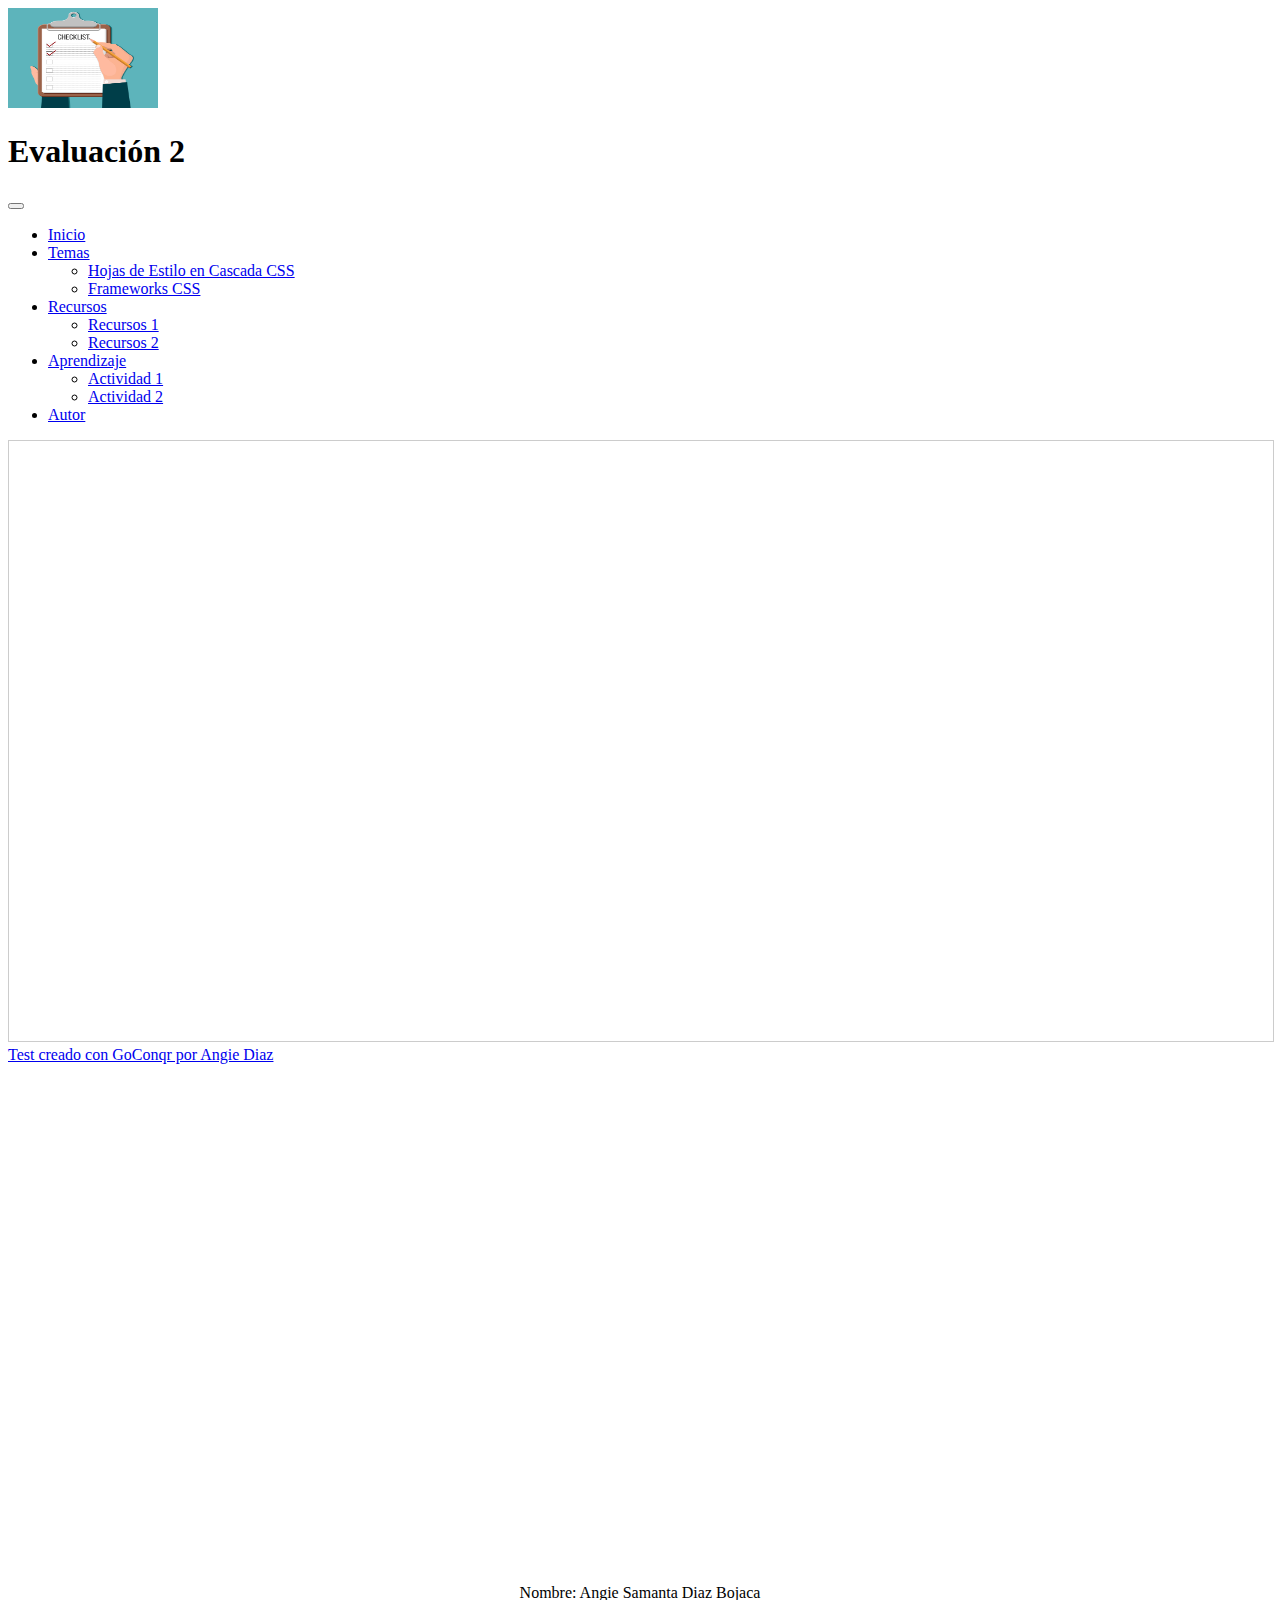
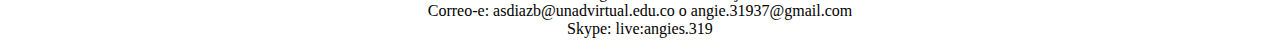
<file: Fase 4/Aprendizaje 2.html>
<!DOCTYPE html>
<html lang="en">

<head>
  <meta charset="UTF-8">
  <meta http-equiv="X-UA-Compatible" content="IE=edge">
  <meta name="viewport" content="width=device-width, initial-scale=1.0">
  <title>Document</title>
  <link href="https://cdn.jsdelivr.net/npm/bootstrap@5.2.0-beta1/dist/css/bootstrap.min.css" rel="stylesheet"
    integrity="sha384-0evHe/X+R7YkIZDRvuzKMRqM+OrBnVFBL6DOitfPri4tjfHxaWutUpFmBp4vmVor" crossorigin="anonymous">
  <script src="https://cdn.jsdelivr.net/npm/bootstrap@5.2.0-beta1/dist/js/bootstrap.bundle.min.js"
    integrity="sha384-pprn3073KE6tl6bjs2QrFaJGz5/SUsLqktiwsUTF55Jfv3qYSDhgCecCxMW52nD2"
    crossorigin="anonymous"></script>
</head>
<header class="contenedor-fluid bg-primary">
  <div class="row">
    <div class="col-4"><img src="img/Logo 1.jpg" alt="cuestionario" width="150px" height="100px"></div>
    <div class="col-8">
      <h1>Evaluación 2</h1>
    </div>
  </div>
</header>
<nav class="navbar navbar-expand-lg navbar-dark bg-dark">
  <div class="container-fluid">
    <button class="navbar-toggler" type="button" data-bs-toggle="collapse" data-bs-target="#navbarSupportedContent"
      aria-controls="navbarSupportedContent" aria-expanded="false" aria-label="Toggle navigation">
      <span class="navbar-toggler-icon"></span>
    </button>
    <div class="collapse navbar-collapse" id="navbarSupportedContent">
      <ul class="navbar-nav me-auto mb-2 mb-lg-0">
        <li class="nav-item">
          <a class="nav-link active" aria-current="page" href="index.html">Inicio</a>
        </li>
        <li class="nav-item dropdown">
          <a class="nav-link dropdown-toggle" href="#" id="navbarDropdown" role="button" data-bs-toggle="dropdown"
            aria-expanded="false">
            Temas
          </a>
          <ul class="dropdown-menu" aria-labelledby="navbarDropdown">
            <li><a class="dropdown-item" href="tema1.html">Hojas de Estilo en Cascada CSS</a></li>
            <li><a class="dropdown-item" href="tema2.html">Frameworks CSS</a></li>
          </ul>
        </li>
        <li class="nav-item dropdown">
          <a class="nav-link dropdown-toggle" href="#" id="navbarDropdown" role="button" data-bs-toggle="dropdown"
            aria-expanded="false">
            Recursos
          </a>
          <ul class="dropdown-menu" aria-labelledby="navbarDropdown">
            <li><a class="dropdown-item" href="recurso1.html">Recursos 1</a></li>
            <li><a class="dropdown-item" href="recurso2.html">Recursos 2</a></li>
          </ul>
        </li>
        <li class="nav-item dropdown">
          <a class="nav-link dropdown-toggle" href="#" id="navbarDropdown" role="button" data-bs-toggle="dropdown"
            aria-expanded="false">
            Aprendizaje
          </a>
          <ul class="dropdown-menu" aria-labelledby="navbarDropdown">
            <li><a class="dropdown-item" href="Aprendizaje 1.html">Actividad 1 </a></li>
            <li><a class="dropdown-item" href="Aprendizaje 2.html">Actividad 2</a></li>
          </ul>
        </li>
        <li class="nav-item">
          <a class="nav-link" href="autor.html">Autor</a>
        </li>
      </ul>
    </div>
  </div>
</nav>
<main class="container">
  <div class="row">
    <div class="col-md-8">
      <iframe width='100%' height='600px' scrolling='yes'
        src='https:&#x2F;&#x2F;www.goconqr.com&#x2F;es-ES&#x2F;p&#x2F;37015046-cuestionario-2-quizzes?frame=true'
        style='border: 1px solid #ccc' allowfullscreen webkitallowfullscreen mozallowfullscreen oallowfullscreen
        msallowfullscreen></iframe><a href='https:&#x2F;&#x2F;www.goconqr.com&#x2F;es&#x2F;tests'>Test creado con
        GoConqr por Angie Diaz</a>
    </div>
    <aside class="col-md-4">
      <iframe
        src="https://www.facebook.com/plugins/page.php?href=https%3A%2F%2F.facebook.com%2FUniversidadUNAD%2F&tabs=timeline&width=340&height=500&small_header=false&adapt_container_width=true&hide_cover=false&show_facepile=true&appId"
        width="340" height="500" style="border:none;overflow:hidden" scrolling="no" frameborder="0"
        allowfullscreen="true"
        allow="autoplay; clipboard-write; encrypted-media; picture-in-picture; web-share"></iframe>
    </aside>
  </div>
</main>
<footer class="container-fluid bg-primary">
  <div class="row">
    <div class="col-md-12">
      <p align="center"> Nombre: Angie Samanta Diaz Bojaca <br>
        Correo-e: asdiazb@unadvirtual.edu.co o angie.31937@gmail.com<br>
        Skype: live:angies.319
      </p>
    </div>
  </div>
</footer>

<body>

</body>

</html>
</file>
<file: Fase 3/CSS/estilos.css>
header{
    background: #3988c0;
}
nav{
    background: #5584AC;
}
section{
    background: #95D1CC;
    grid-column:1/4;
}
aside{
    background: #FAFFAF;
    grid-column:4/5;
}
footer{
    background: #FAFFAF;
    text-align: center;
}
main{
    display: grid;
    grid-template-columns: 1fr 1fr 1fr 1fr;
}
.menu{
    padding: 0px 20px;
    text-align: center;
    font-family: Arial, Helvetica, sans-serif;
    display: flex;
    flex-direction: row;
    flex-wrap: wrap;
    justify-content: center;
    align-items: flex-start;
}

.menu>li{
    float: left;
}
.menu li a{
    background-color: #5584AC;
    color: black;
    text-decoration: none;
    padding: 20px 80px;
    display: block;
}

.menu li a:hover{
    background-color: #faffaf;
}
.menu li ul{
    display: none;
    margin-left: auto;
    margin-right: auto;
    position: absolute;
    min-width: 140px;
}
.menu li:hover ul{
    display: block;
}
.menu li ul li{
    position: relative;
}
.menu li ul li ul{
    right: 140px;
}
</file>
<file: Fase 4/CSS/estilos.css>
header{
    background: #3988c0;
}
nav{
    background: #5584AC;
}
section{
    background: #95D1CC;
    grid-column:1/4;
}
aside{
    background: #FAFFAF;
    grid-column:4/5;
}
footer{
    background: #FAFFAF;
    text-align: center;
}
main{
    display: grid;
    grid-template-columns: 1fr 1fr 1fr 1fr;
}
.menu{
    padding: 0px 20px;
    text-align: center;
    font-family: Arial, Helvetica, sans-serif;
    display: flex;
    flex-direction: row;
    flex-wrap: wrap;
    justify-content: center;
    align-items: flex-start;
}

.menu>li{
    float: left;
}
.menu li a{
    background-color: #5584AC;
    color: black;
    text-decoration: none;
    padding: 20px 80px;
    display: block;
}

.menu li a:hover{
    background-color: #faffaf;
}
.menu li ul{
    display: none;
    margin-left: auto;
    margin-right: auto;
    position: absolute;
    min-width: 140px;
}
.menu li:hover ul{
    display: block;
}
.menu li ul li{
    position: relative;
}
.menu li ul li ul{
    right: 140px;
}
</file>
